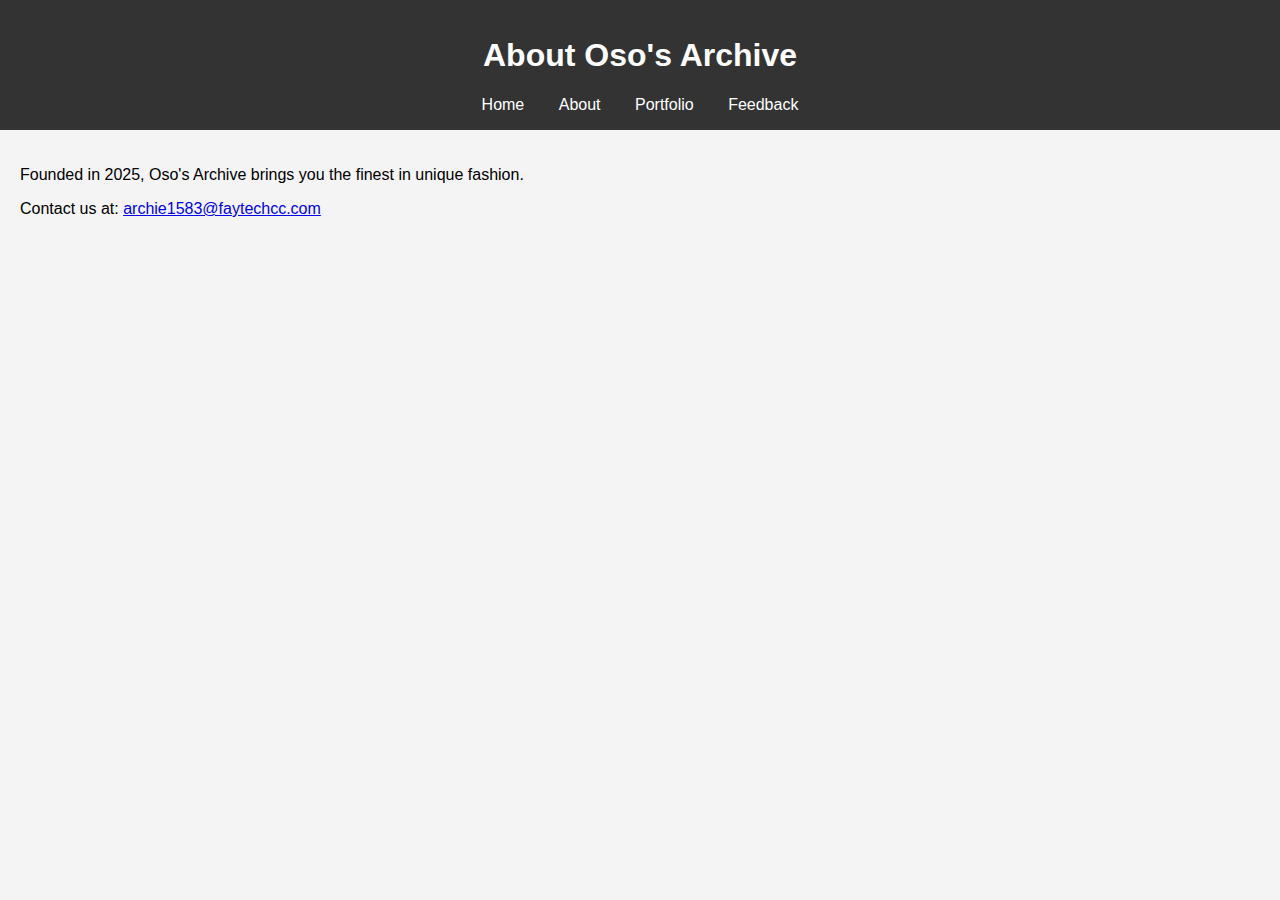
<file: About.html>
<!DOCTYPE html>
<html lang="en">
<head>
  <meta charset="UTF-8">
  <meta name="viewport" content="width=device-width, initial-scale=1.0">
  <title>About Us - Oso's Archive</title>
  <link rel="stylesheet" href="style.css">
</head>
<body>
  <header>
    <h1>About Oso's Archive</h1>
    <nav>
      <a href="index.html">Home</a>
      <a href="about.html">About</a>
      <a href="portfolio.html">Portfolio</a>
      <a href="feedback.html">Feedback</a>
    </nav>
  </header>
  <main>
    <p>Founded in 2025, Oso's Archive brings you the finest in unique fashion.</p>
    <p>Contact us at: <a href="mailto:archie1583@faytechcc.edu">archie1583@faytechcc.com</a></p>
  </main>
</body>
</html>
</file>
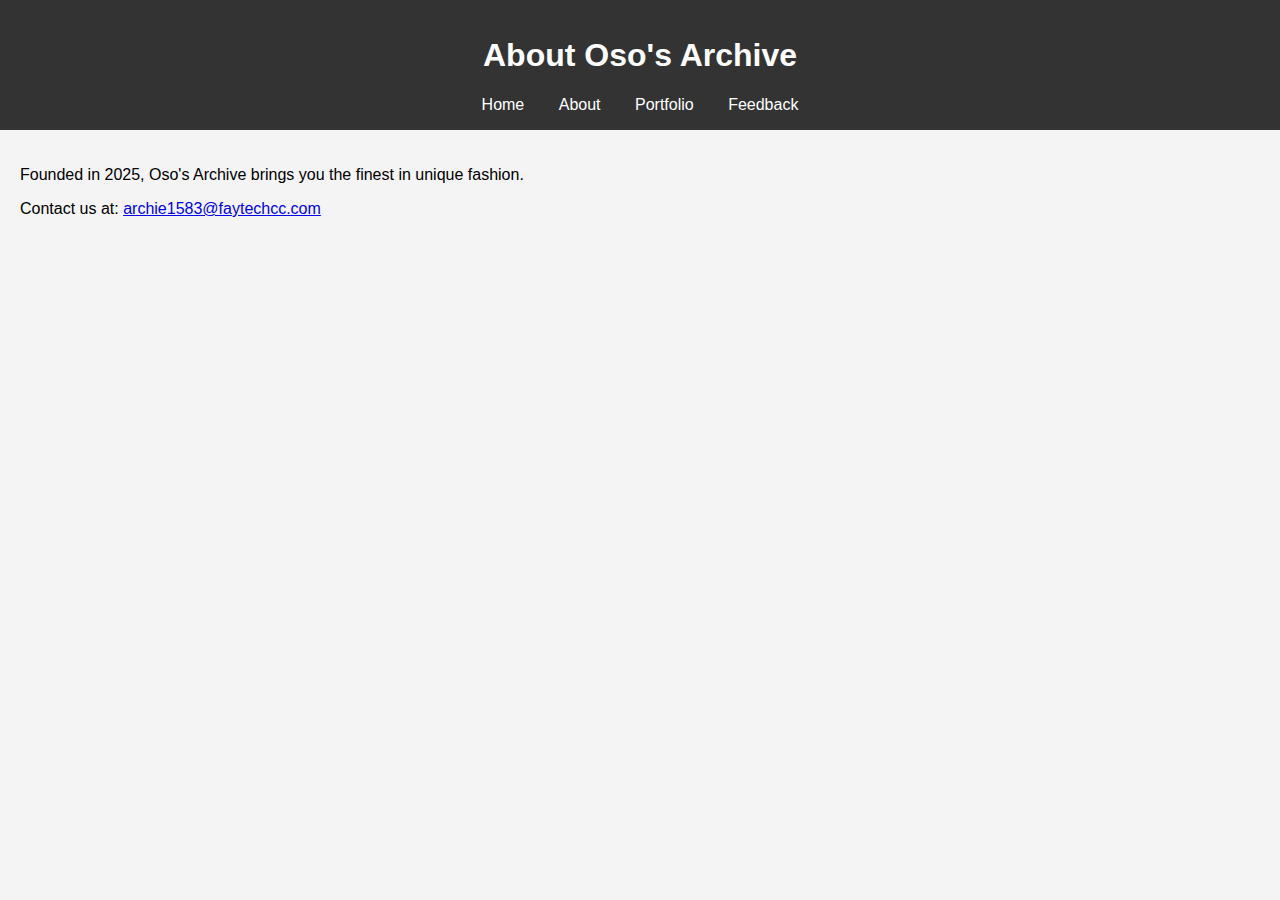
<file: about.html>
<!DOCTYPE html>
<html lang="en">
<head>
  <meta charset="UTF-8">
  <meta name="viewport" content="width=device-width, initial-scale=1.0">
  <title>About Us - Oso's Archive</title>
  <link rel="stylesheet" href="style.css">
</head>
<body>
  <header>
    <h1>About Oso's Archive</h1>
    <nav>
      <a href="index.html">Home</a>
      <a href="about.html">About</a>
      <a href="portfolio.html">Portfolio</a>
      <a href="feedback.html">Feedback</a>
    </nav>
  </header>
  <main>
    <p>Founded in 2025, Oso's Archive brings you the finest in unique fashion.</p>
    <p>Contact us at: <a href="mailto:archie1583@faytechcc.edu">archie1583@faytechcc.com</a></p>
  </main>
</body>
</html>
</file>
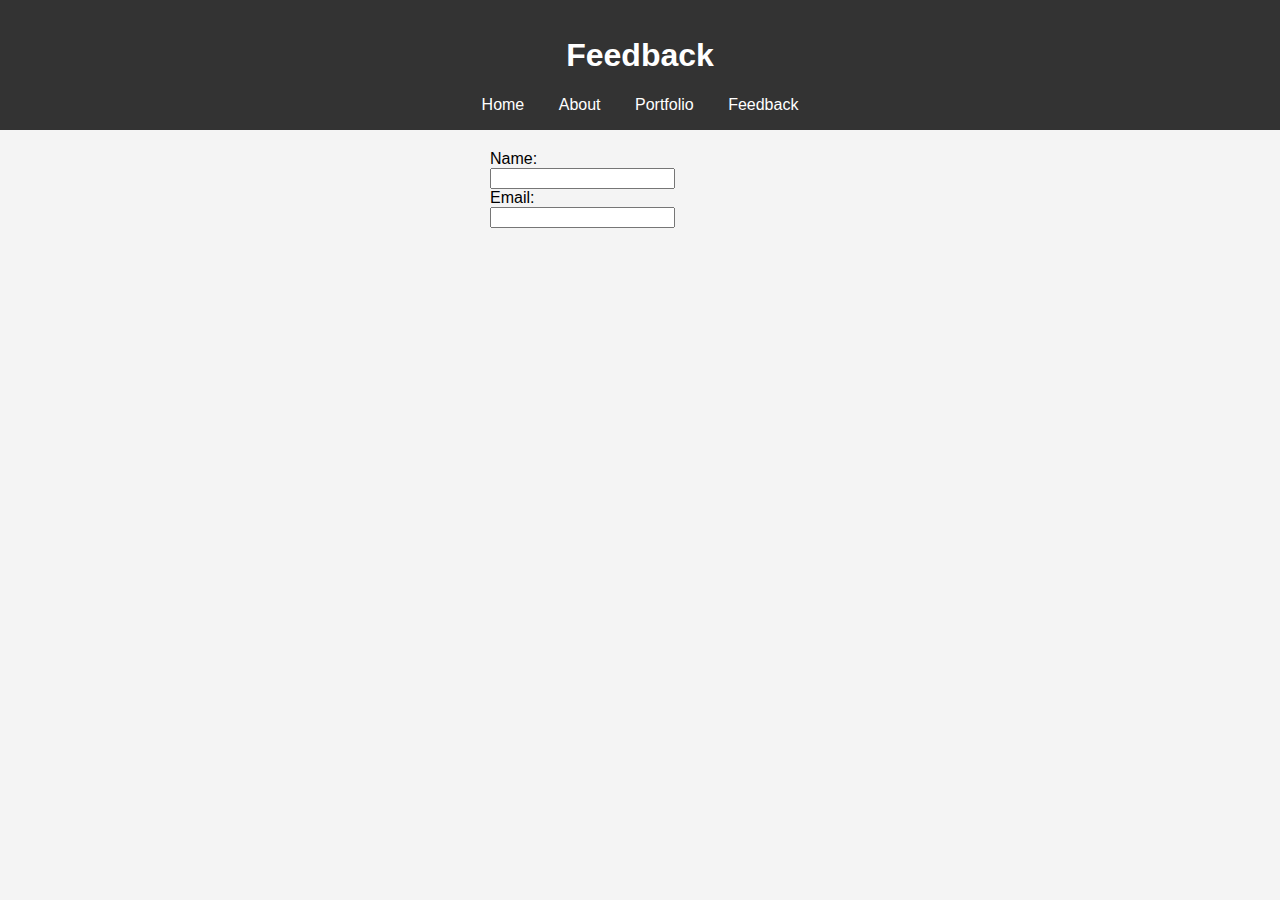
<file: Feedback.html>
<!-- feedback.html -->
<!DOCTYPE html>
<html lang="en">
<head>
  <meta charset="UTF-8">
  <meta name="viewport" content="width=device-width, initial-scale=1.0">
  <title>Feedback - Oso's Archive</title>
  <link rel="stylesheet" href="style.css">
</head>
<body>
  <header>
    <h1>Feedback</h1>
    <nav>
      <a href="index.html">Home</a>
      <a href="about.html">About</a>
      <a href="portfolio.html">Portfolio</a>
      <a href="feedback.html">Feedback</a>
    </nav>
  </header>
  <main>
    <form action="#" method="post">
      <label for="name">Name:</label><br>
      <input type="text" id="name" name="name"><br>

      <label for="email">Email:</label><br>
      <input type="email" id="email" name="email"><br>
</file>
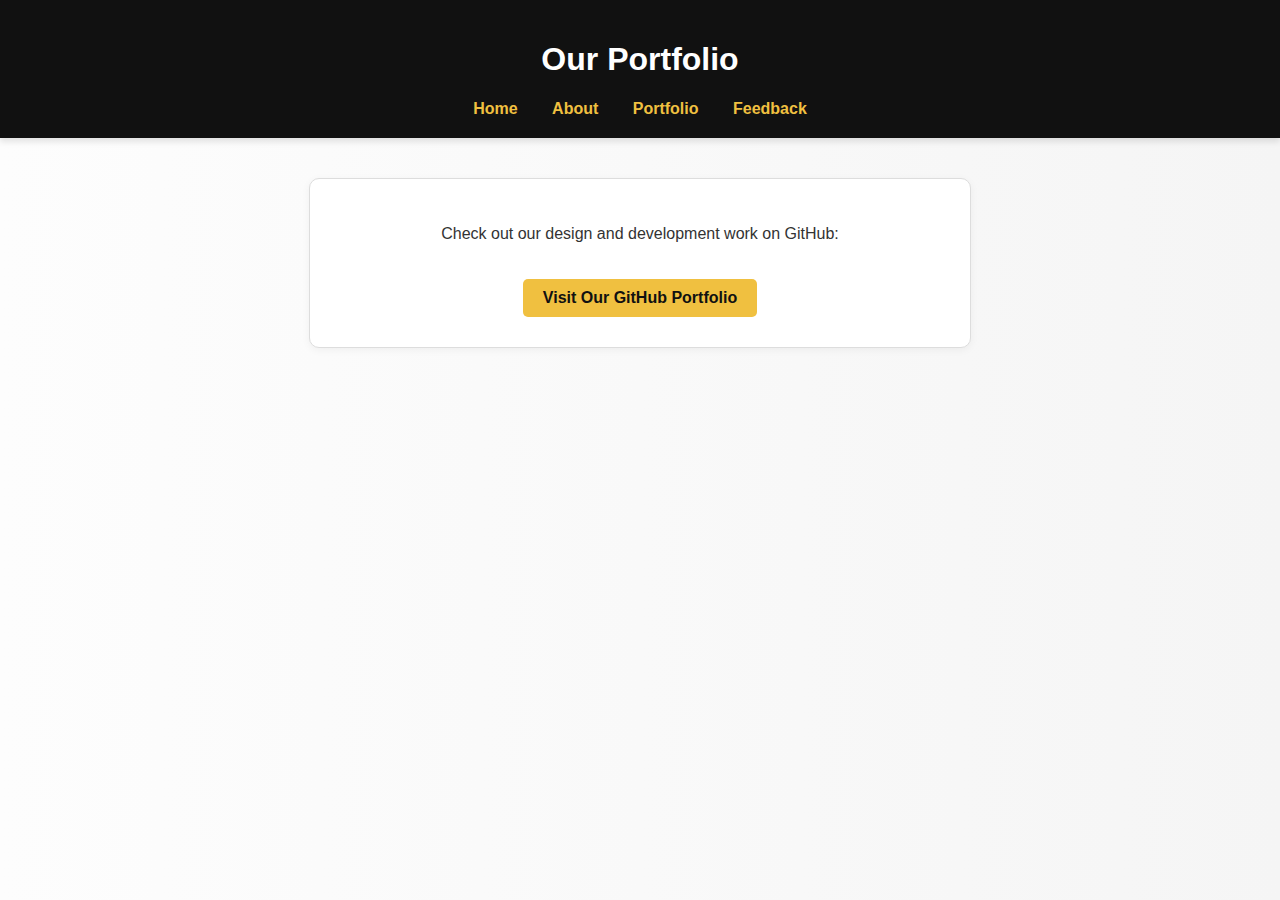
<file: portfolio.html>
<!-- portfolio.html -->
<!DOCTYPE html>
<html lang="en">
<head>
  <meta charset="UTF-8">
  <meta name="viewport" content="width=device-width, initial-scale=1.0">
  <title>Portfolio - Oso's Archive Clothing</title>
  <link rel="stylesheet" href="style.css">
  <style>
    body {
      margin: 0;
      font-family: 'Segoe UI', Tahoma, Geneva, Verdana, sans-serif;
      background: linear-gradient(to right, #fdfdfd, #f5f5f5);
      color: #333;
    }
    header {
      background: #111;
      color: white;
      padding: 20px;
      text-align: center;
      box-shadow: 0 4px 6px rgba(0, 0, 0, 0.1);
    }
    nav {
      margin-top: 10px;
    }
    nav a {
      color: #f0c040;
      text-decoration: none;
      margin: 0 15px;
      font-weight: bold;
    }
    nav a:hover {
      text-decoration: underline;
    }
    main {
      padding: 40px;
      text-align: center;
    }
    .portfolio-box {
      background: white;
      border: 1px solid #ddd;
      border-radius: 10px;
      padding: 30px;
      max-width: 600px;
      margin: 0 auto;
      box-shadow: 0 2px 8px rgba(0, 0, 0, 0.05);
    }
    .portfolio-box a {
      display: inline-block;
      margin-top: 20px;
      padding: 10px 20px;
      background-color: #f0c040;
      color: #111;
      border-radius: 5px;
      font-weight: bold;
      text-decoration: none;
    }
    .portfolio-box a:hover {
      background-color: #e6b800;
    }
  </style>
</head>
<body>
  <header>
    <h1>Our Portfolio</h1>
    <nav>
      <a href="index.html">Home</a>
      <a href="about.html">About</a>
      <a href="portfolio.html">Portfolio</a>
      <a href="feedback.html">Feedback</a>
    </nav>
  </header>
  <main>
    <div class="portfolio-box">
      <p>Check out our design and development work on GitHub:</p>
      <a href="https://github.com/Archiea1583">Visit Our GitHub Portfolio</a>
    </div>
  </main>
</body>
</html>
</file>
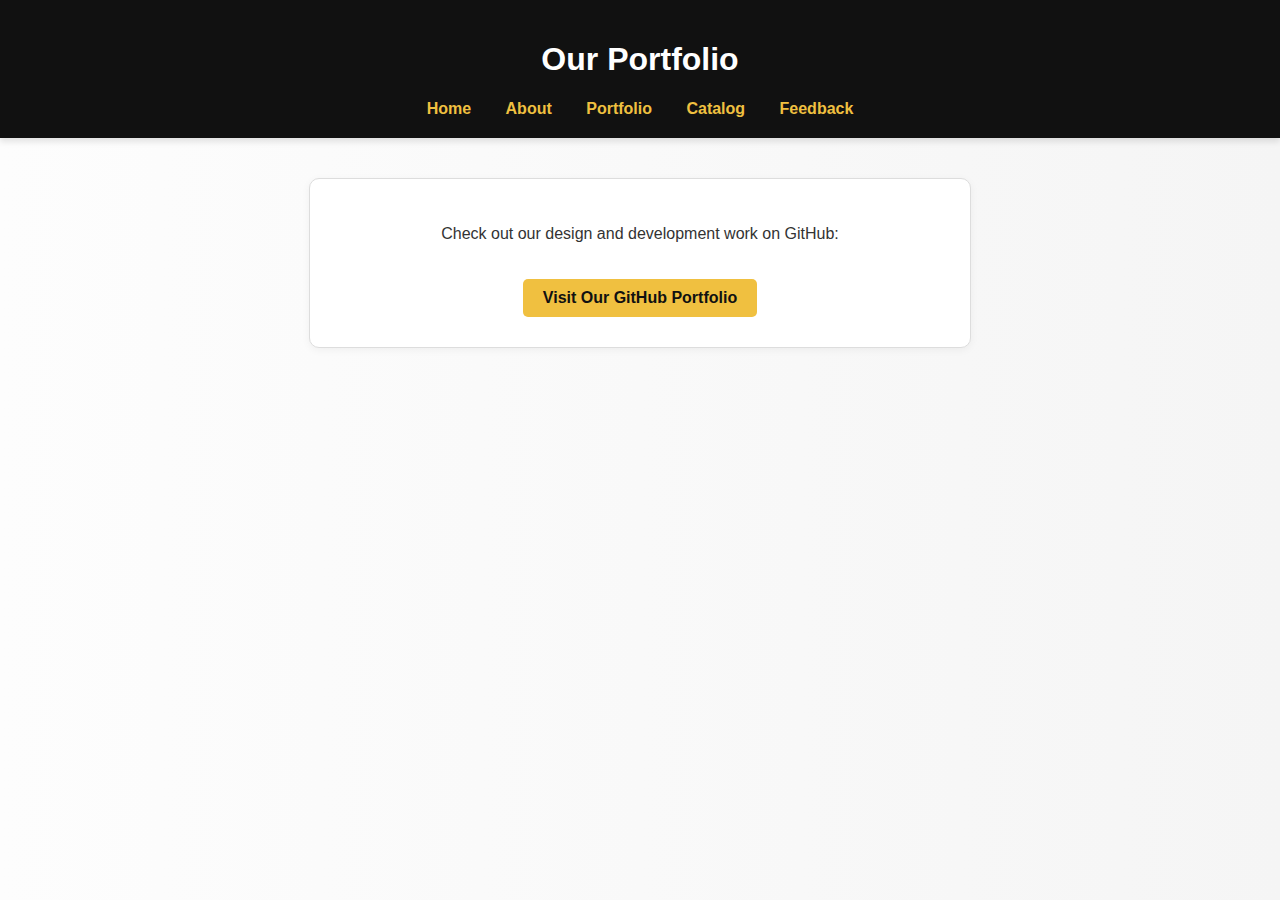
<file: Portfolio.html>
<!-- portfolio.html -->
<!DOCTYPE html>
<html lang="en">
<head>
  <meta charset="UTF-8">
  <meta name="viewport" content="width=device-width, initial-scale=1.0">
  <title>Portfolio - Oso's Archive Clothing</title>
  <link rel="stylesheet" href="style.css">
  <style>
    body {
      margin: 0;
      font-family: 'Segoe UI', Tahoma, Geneva, Verdana, sans-serif;
      background: linear-gradient(to right, #fdfdfd, #f5f5f5);
      color: #333;
    }
    header {
      background: #111;
      color: white;
      padding: 20px;
      text-align: center;
      box-shadow: 0 4px 6px rgba(0, 0, 0, 0.1);
    }
    nav {
      margin-top: 10px;
    }
    nav a {
      color: #f0c040;
      text-decoration: none;
      margin: 0 15px;
      font-weight: bold;
    }
    nav a:hover {
      text-decoration: underline;
    }
    main {
      padding: 40px;
      text-align: center;
    }
    .portfolio-box {
      background: white;
      border: 1px solid #ddd;
      border-radius: 10px;
      padding: 30px;
      max-width: 600px;
      margin: 0 auto;
      box-shadow: 0 2px 8px rgba(0, 0, 0, 0.05);
    }
    .portfolio-box a {
      display: inline-block;
      margin-top: 20px;
      padding: 10px 20px;
      background-color: #f0c040;
      color: #111;
      border-radius: 5px;
      font-weight: bold;
      text-decoration: none;
    }
    .portfolio-box a:hover {
      background-color: #e6b800;
    }
  </style>
</head>
<body>
  <header>
    <h1>Our Portfolio</h1>
    <nav>
      <a href="index.html">Home</a>
      <a href="about.html">About</a>
      <a href="portfolio.html">Portfolio</a>
      <a href="catalog.html">Catalog</a>
      <a href="feedback.html">Feedback</a>
    </nav>
  </header>
  <main>
    <div class="portfolio-box">
      <p>Check out our design and development work on GitHub:</p>
      <a href="https://github.com/Archiea1583">Visit Our GitHub Portfolio</a>
    </div>
  </main>
</body>
</html>
</file>
<file: style.css>
/* style.css */
body {
  font-family: Arial, sans-serif;
  margin: 0;
  padding: 0;
  background: #f4f4f4;
}
header {
  background-color: #333;
  color: white;
  padding: 1em;
  text-align: center;
}
nav a {
  margin: 0 15px;
  color: white;
  text-decoration: none;
}
main {
  padding: 20px;
}
table {
  width: 80%;
  margin: 20px auto;
  border-collapse: collapse;
}
th, td {
  padding: 10px;
  text-align: center;
}
form {
  width: 300px;
  margin: auto;
}
</file>
